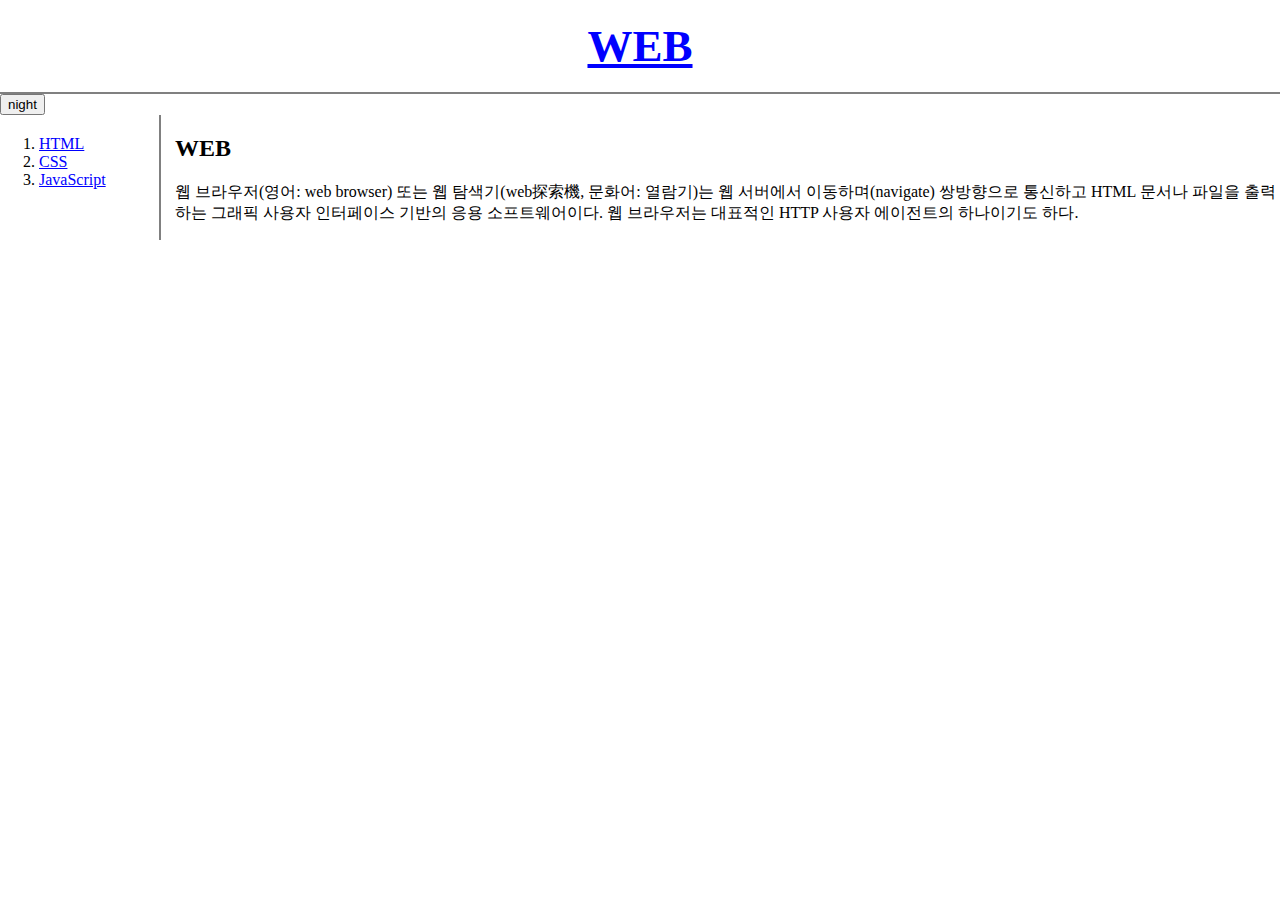
<file: index.html>
<!doctype html>
<html>
<head>
  <title>WEB1 - Welcome</title>
  <meta charset="utf-8">
  <link rel="stylesheet" href="style.css">
  <script src="https://ajax.googleapis.com/ajax/libs/jquery/3.6.0/jquery.min.js"></script>
  <script src="colors.js"></script>
</head>
<body>
  <h1><a href="index.html">WEB</a></h1>
  <input type="button" value="night" onclick="
    nightDayHandler(this);
  ">
  <div id="grid">
    <ol>
      <li><a href="1.html">HTML</a></li>
      <li><a href="2.html">CSS</a></li>
      <li><a href="3.html">JavaScript</a></li>
    </ol>
    <div id="article">
      <h2>WEB</h2>
      <p>
        웹 브라우저(영어: web browser) 또는 웹 탐색기(web探索機, 문화어: 열람기)는 웹 서버에서 이동하며(navigate) 쌍방향으로 통신하고 HTML 문서나 파일을 출력하는 그래픽 사용자 인터페이스 기반의 응용 소프트웨어이다. 웹 브라우저는 대표적인 HTTP 사용자 에이전트의 하나이기도 하다.
      </p>
    </div>
  </div>
</body>
</html>
</file>
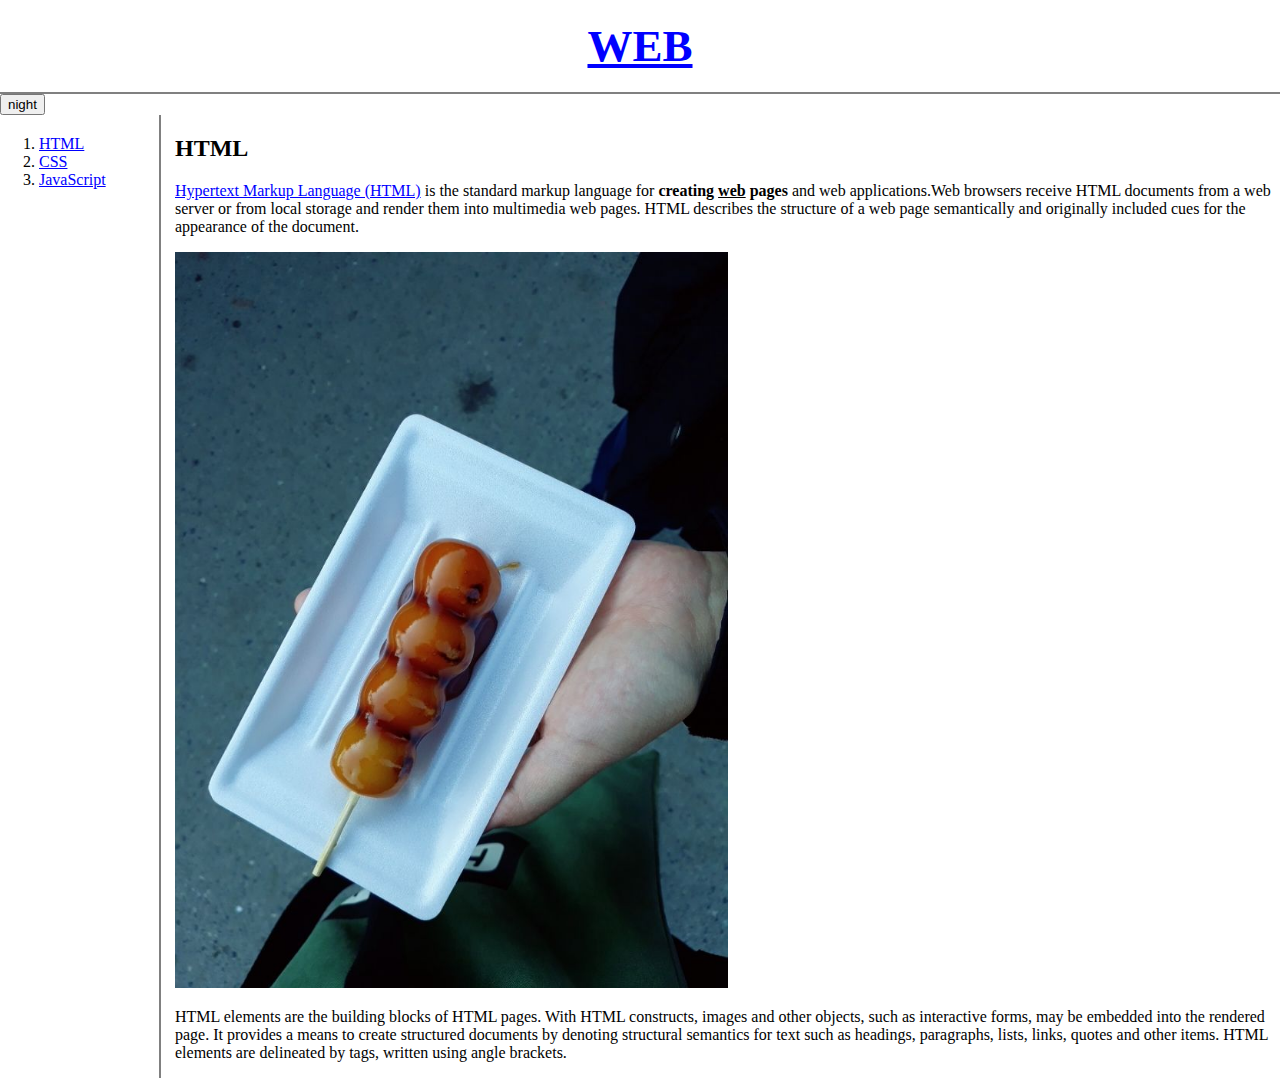
<file: 1.html>
<!doctype html>
<html>
<head>
  <title>WEB1 - html</title>
  <meta charset="utf-8">
  <link rel="stylesheet" href="style.css">
  <script src="https://ajax.googleapis.com/ajax/libs/jquery/3.6.0/jquery.min.js"></script>
  <script src="colors.js"></script>
</head>
<body>
  <h1><a href="index.html">WEB</a></h1>
  <input type="button" value="night" onclick="
    nightDayHandler(this);
  ">
  <div id="grid">
    <ol>
      <li><a href="1.html">HTML</a></li>
      <li><a href="2.html">CSS</a></li>
      <li><a href="3.html">JavaScript</a></li>
    </ol>
    <div id="article">
        <h2>HTML</h2>
        <p>
          <a href="https://www.w3.org/TR/html4/" target="_blank" title="html5 speicification">Hypertext Markup Language (HTML)</a> is the standard markup language for <strong>creating <u>web</u> pages</strong> and web applications.Web browsers receive HTML documents from a web server or from local storage and render them into multimedia web pages. HTML describes the structure of a web page semantically and originally included cues for the appearance of the document.
        </p>
         <img src="당고.jpg" width="50%">
        <p>
          HTML elements are the building blocks of HTML pages. With HTML constructs, images and other objects, such as interactive forms, may be embedded into the rendered page. It provides a means to create structured documents by denoting structural semantics for text such as headings, paragraphs, lists, links, quotes and other items. HTML elements are delineated by tags, written using angle brackets.
        </p>
      </div>
   </div>
</body>
</html>
</file>
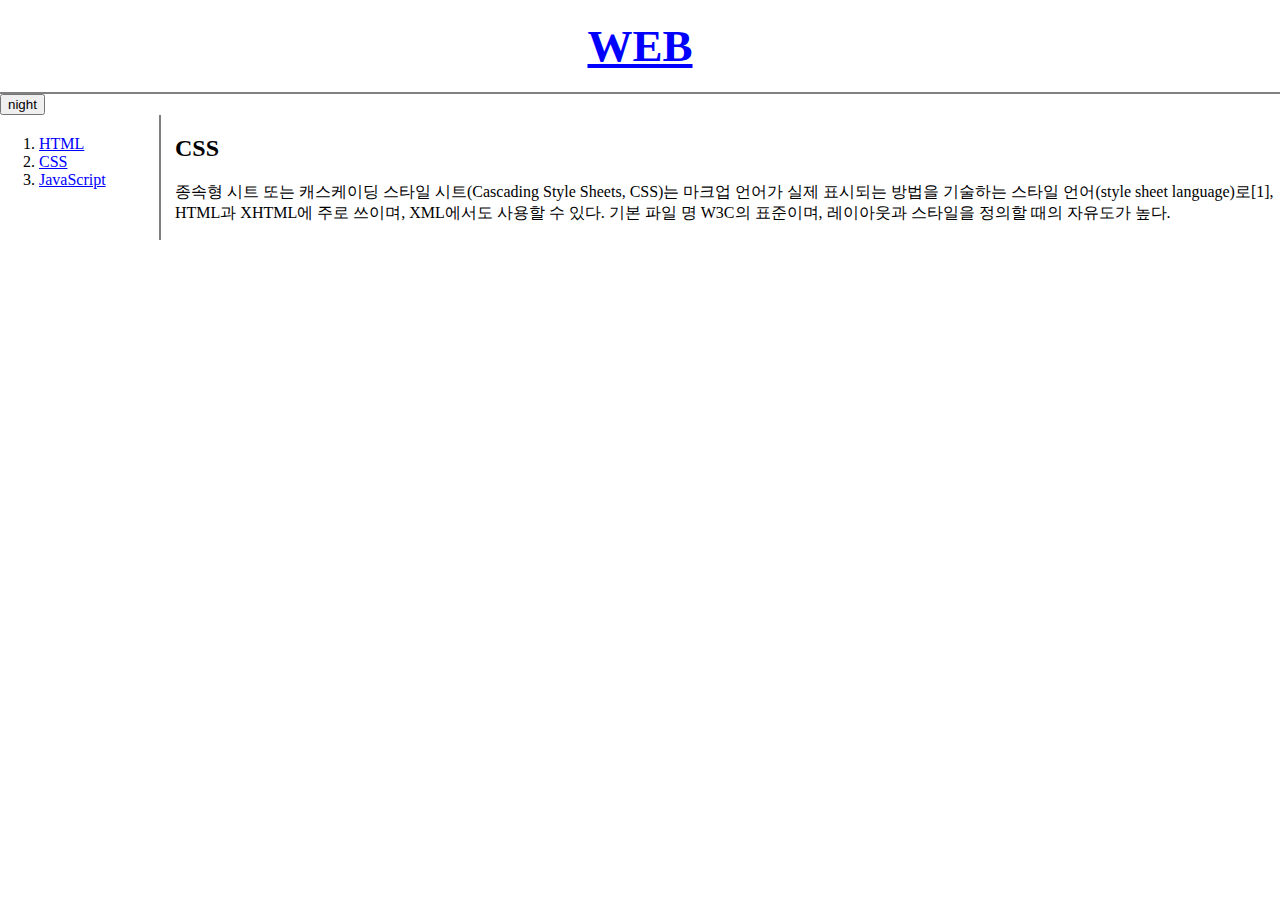
<file: 2.html>
<!doctype html>
<html>
<head>
  <title>WEB1 - CSS</title>
  <meta charset="utf-8">
  <link rel="stylesheet" href="style.css">
  <script src="https://ajax.googleapis.com/ajax/libs/jquery/3.6.0/jquery.min.js"></script>
  <script src="colors.js"></script>
</head>
<body>
  <h1><a href="index.html">WEB</a></h1>
  <input type="button" value="night" onclick="
    nightDayHandler(this);
  ">
  <div id="grid">
    <ol>
      <li><a href="1.html">HTML</a></li>
      <li><a href="2.html">CSS</a></li>
      <li><a href="3.html">JavaScript</a></li>
    </ol>
      <div id="article">
      <h2>CSS</h2>
      <p>
        종속형 시트 또는 캐스케이딩 스타일 시트(Cascading Style Sheets, CSS)는 마크업 언어가 실제 표시되는 방법을 기술하는 스타일 언어(style sheet language)로[1], HTML과 XHTML에 주로 쓰이며, XML에서도 사용할 수 있다. 기본 파일 명 W3C의 표준이며, 레이아웃과 스타일을 정의할 때의 자유도가 높다.
      </p>
      </div>
  </div>
</body>
</html>
</file>
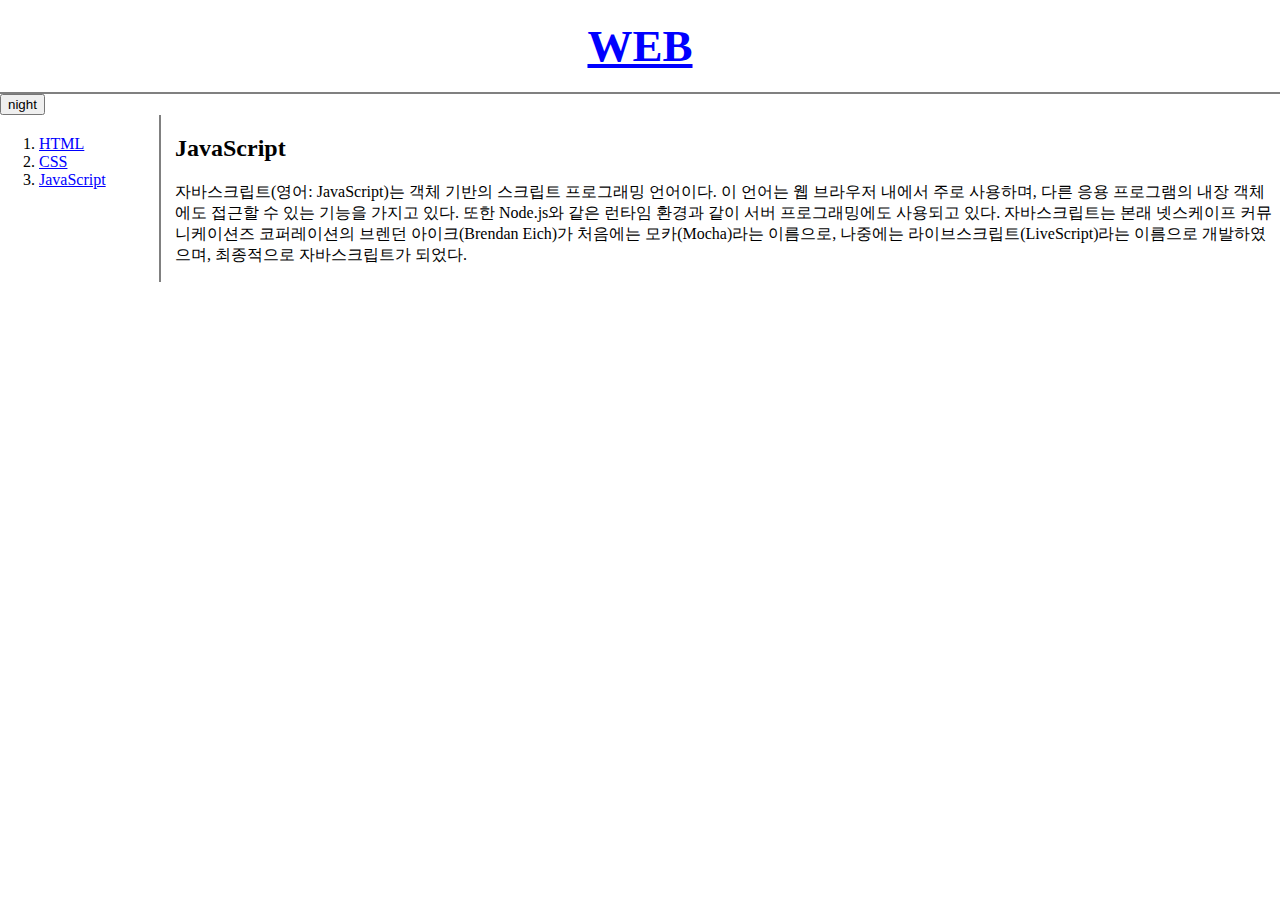
<file: 3.html>
<!doctype html>
<html>
<head>
  <title>WEB1 - JavaScript</title>
  <meta charset="utf-8">
    <link rel="stylesheet" href="style.css">
    <script src="https://ajax.googleapis.com/ajax/libs/jquery/3.6.0/jquery.min.js"></script>
    <script src="colors.js"></script>
</head>
<body>
  <h1><a href="index.html">WEB</a></h1>
  <input type="button" value="night" onclick="
    nightDayHandler(this);
  ">
  <div id="grid">
    <ol>
      <li><a href="1.html">HTML</a></li>
      <li><a href="2.html">CSS</a></li>
      <li><a href="3.html">JavaScript</a></li>
    </ol>
    <div id="article">
      <h2>JavaScript</h2>
      <p>
        자바스크립트(영어: JavaScript)는 객체 기반의 스크립트 프로그래밍 언어이다. 이 언어는 웹 브라우저 내에서 주로 사용하며, 다른 응용 프로그램의 내장 객체에도 접근할 수 있는 기능을 가지고 있다. 또한 Node.js와 같은 런타임 환경과 같이 서버 프로그래밍에도 사용되고 있다. 자바스크립트는 본래 넷스케이프 커뮤니케이션즈 코퍼레이션의 브렌던 아이크(Brendan Eich)가 처음에는 모카(Mocha)라는 이름으로, 나중에는 라이브스크립트(LiveScript)라는 이름으로 개발하였으며, 최종적으로 자바스크립트가 되었다.
      </p>
    </div>
  </div>
</body>
</html>
</file>
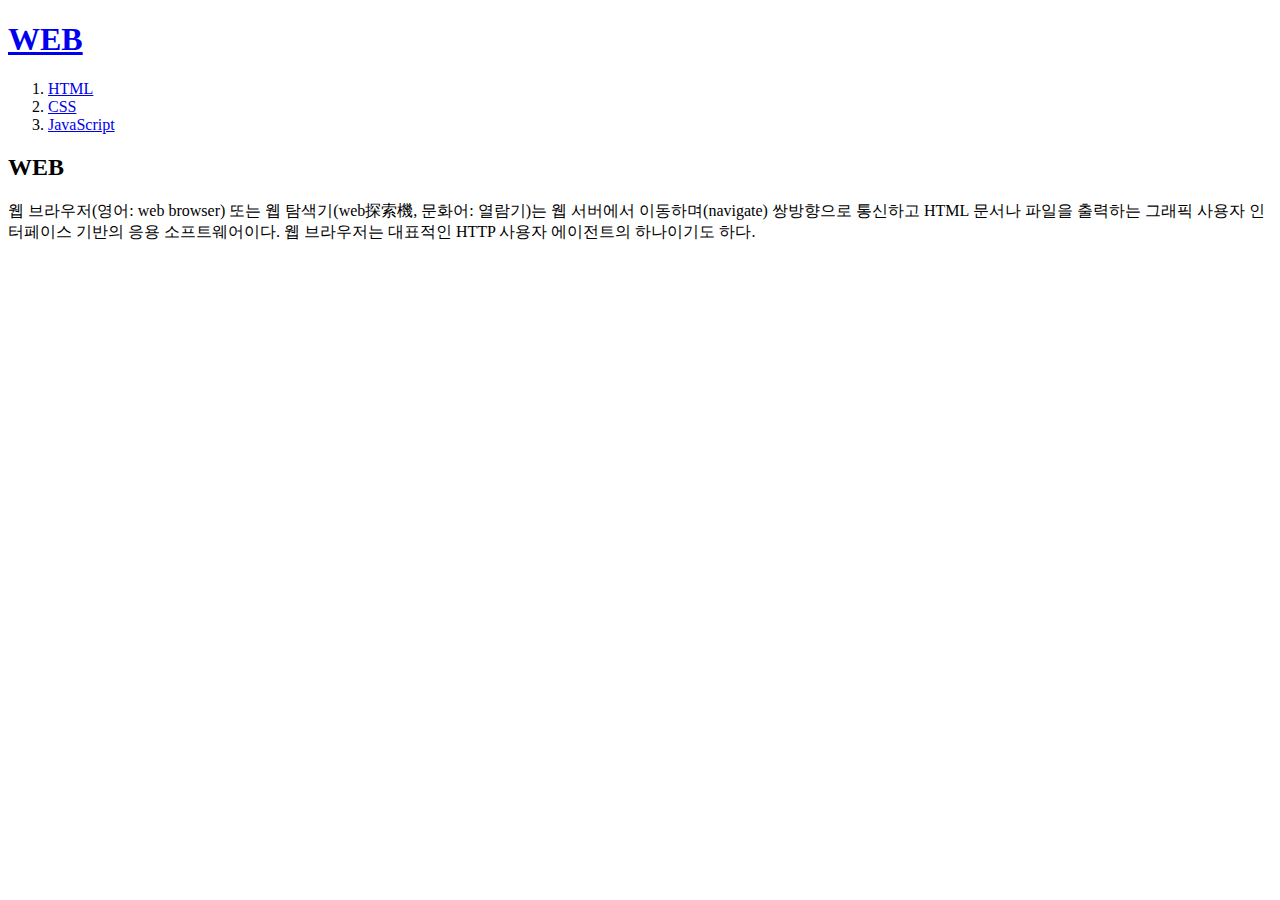
<file: indox.html>
<!doctype html>
<html>
<head>
  <title>WEB1 - Welcome</title>
  <meta charset="utf-8">
</head>
<body>
  <h1><a href="indox.html">WEB</a></h1>
  <ol>
    <li><a href="1.html">HTML</a></li>
    <li><a href="2.html">CSS</a></li>
    <li><a href="3.html">JavaScript</a></li>
  </ol>
    <h2>WEB</h2>
    <p>웹 브라우저(영어: web browser) 또는 웹 탐색기(web探索機, 문화어: 열람기)는 웹 서버에서 이동하며(navigate) 쌍방향으로 통신하고 HTML 문서나 파일을 출력하는 그래픽 사용자 인터페이스 기반의 응용 소프트웨어이다. 웹 브라우저는 대표적인 HTTP 사용자 에이전트의 하나이기도 하다.</p>
</body>
</html>
</file>
<file: style.css>
body{
  margin: 0;
}
a {
  color:blue;
}
h1{
  font-size:45px;
  text-align:center;
  border-bottom:2px solid gray;
  margin:0;
  padding: 20px;
}
ol{
  border-right:2px solid gray;
  width: 100px;
  margin:0;
  padding: 20px;
}
#grid{
  display: grid;
  grid-template-columns: 150px 1fr;
}
#grid ol{
  padding-left: 39px
}
#article{
  padding-left: 25px
}
@media(max-width:600px){
  #grid{
    display: block;
  }
  ol{
      border-right:none;
    }
  h1{
      border-bottom:none;
    }
  }
</file>
